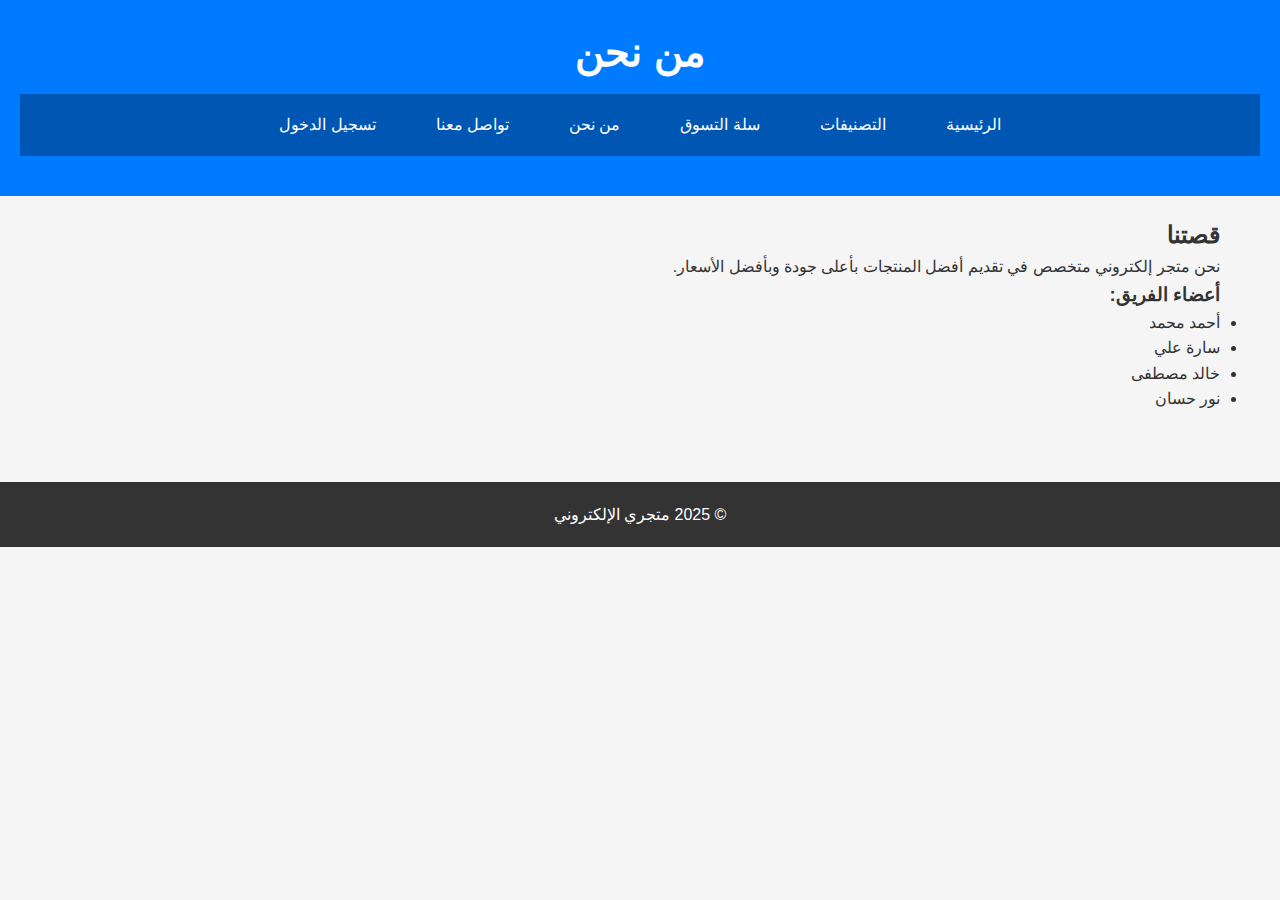
<file: about.html>
<!DOCTYPE html>
<html lang="ar" dir="rtl">
<head>
  <meta charset="UTF-8">
  <meta name="viewport" content="width=device-width, initial-scale=1.0">
  <title>من نحن</title>
  <link rel="stylesheet" href="style.css">
</head>
<body>
  <header>
    <h1>من نحن</h1>
    <nav>
      <a href="index.html">الرئيسية</a>
      <a href="categories.html">التصنيفات</a>
      <a href="cart.html">سلة التسوق</a>
      <a href="about.html">من نحن</a>
      <a href="contact.html">تواصل معنا</a>
      <a href="login.html" id="loginLink">تسجيل الدخول</a>
    </nav>
  </header>

  <main>
    <h2>قصتنا</h2>
    <p>نحن متجر إلكتروني متخصص في تقديم أفضل المنتجات بأعلى جودة وبأفضل الأسعار.</p>
    <h3>أعضاء الفريق:</h3>
    <ul>
      <li>أحمد محمد</li>
      <li>سارة علي</li>
      <li>خالد مصطفى</li>
      <li>نور حسان</li>
    </ul>
  </main>

  <footer>
    <p>© 2025 متجري الإلكتروني</p>
  </footer>

  <script src="script.js"></script>
</body>
</html>
</file>
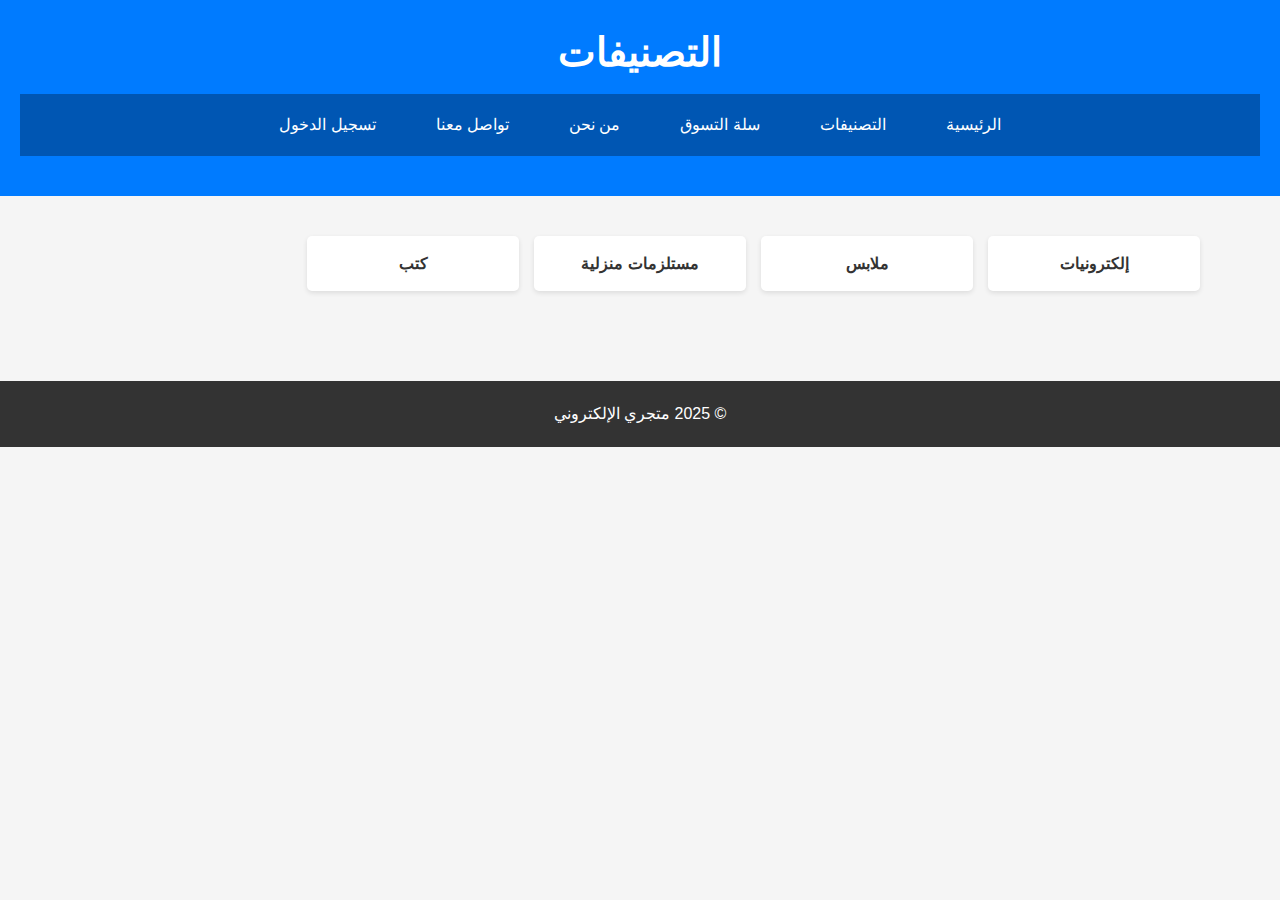
<file: categories.html>
<!DOCTYPE html>
<html lang="ar" dir="rtl">
<head>
  <meta charset="UTF-8">
  <meta name="viewport" content="width=device-width, initial-scale=1.0">
  <title>التصنيفات</title>
  <link rel="stylesheet" href="style.css">
</head>
<body>
  <header>
    <h1>التصنيفات</h1>
    <nav>
      <a href="index.html">الرئيسية</a>
      <a href="categories.html">التصنيفات</a>
      <a href="cart.html">سلة التسوق</a>
      <a href="about.html">من نحن</a>
      <a href="contact.html">تواصل معنا</a>
      <a href="login.html" id="loginLink">تسجيل الدخول</a>
    </nav>
  </header>

  <main class="categories-container">
    <ul>
      <li><a href="product.html">إلكترونيات</a></li>
      <li><a href="product.html">ملابس</a></li>
      <li><a href="product.html">مستلزمات منزلية</a></li>
      <li><a href="product.html">كتب</a></li>
    </ul>
  </main>

  <footer>
    <p>© 2025 متجري الإلكتروني</p>
  </footer>

  <script src="script.js"></script>
</body>
</html>
</file>
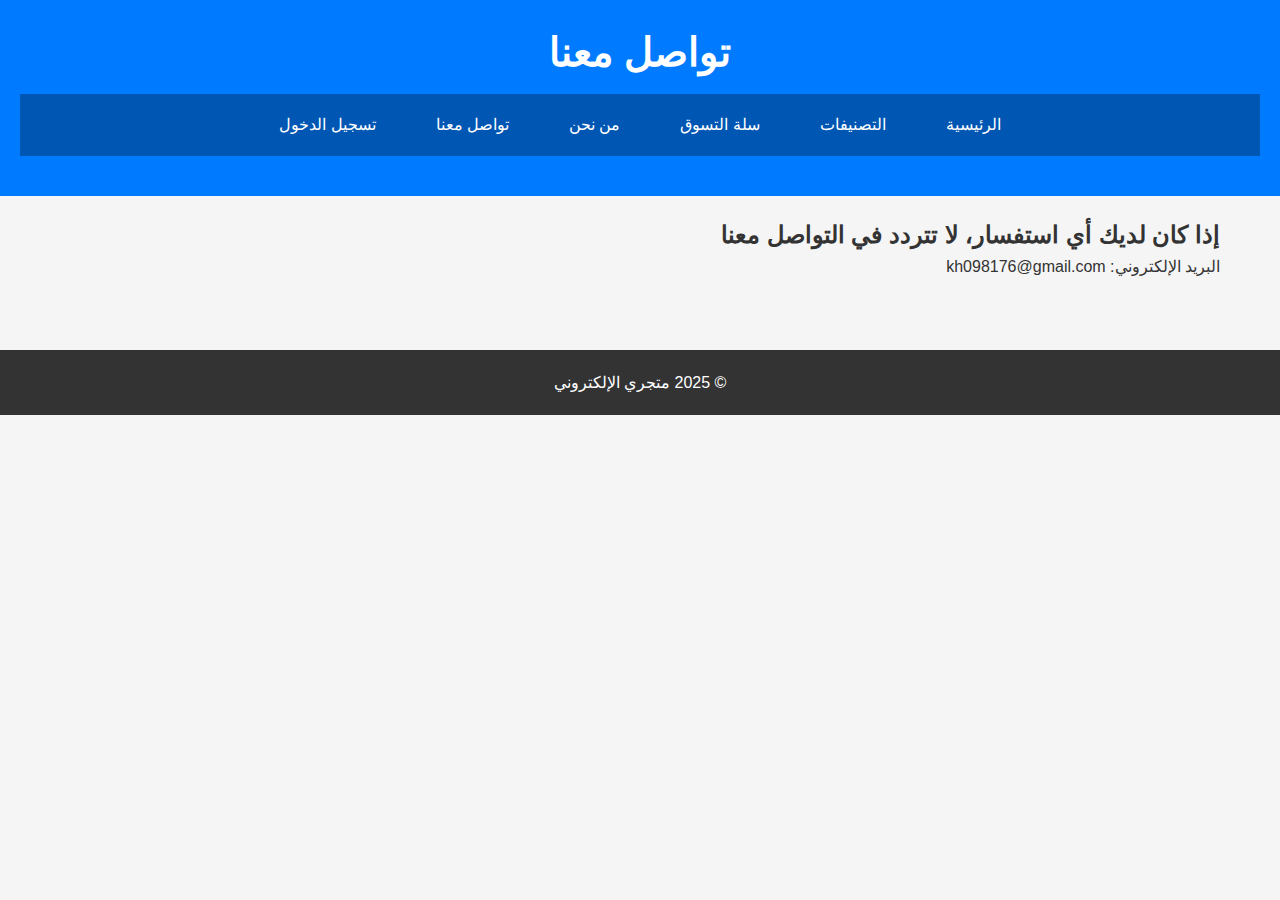
<file: contact.html>
<!DOCTYPE html>
<html lang="ar" dir="rtl">
<head>
  <meta charset="UTF-8">
  <meta name="viewport" content="width=device-width, initial-scale=1.0">
  <title>تواصل معنا</title>
  <link rel="stylesheet" href="style.css">
</head>
<body>
  <header>
    <h1>تواصل معنا</h1>
    <nav>
      <a href="index.html">الرئيسية</a>
      <a href="categories.html">التصنيفات</a>
      <a href="cart.html">سلة التسوق</a>
      <a href="about.html">من نحن</a>
      <a href="contact.html">تواصل معنا</a>
      <a href="login.html" id="loginLink">تسجيل الدخول</a>
    </nav>
  </header>

  <main>
    <h2>إذا كان لديك أي استفسار، لا تتردد في التواصل معنا</h2>
    <p>البريد الإلكتروني: kh098176@gmail.com</p>
  </main>

  <footer>
    <p>© 2025 متجري الإلكتروني</p>
  </footer>

  <script src="script.js"></script>
</body>
</html>
</file>
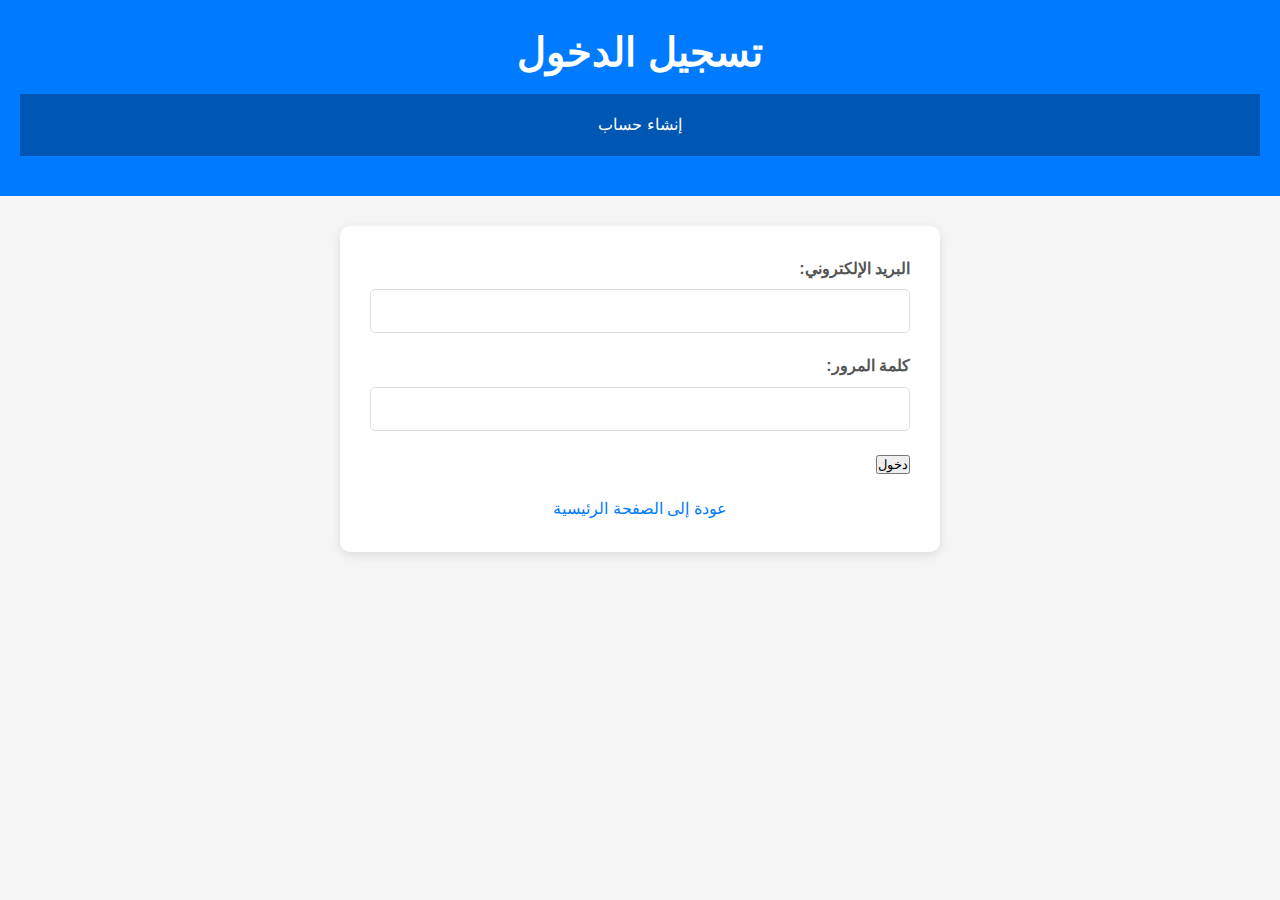
<file: login.html>
<!DOCTYPE html>
<html lang="ar" dir="rtl">
<head>
  <meta charset="UTF-8" />
  <meta name="viewport" content="width=device-width, initial-scale=1.0">
  <title>تسجيل الدخول - متجري الإلكتروني</title>
  <link rel="stylesheet" href="style.css" />
</head>
<body>
  <header>
    <h1>تسجيل الدخول</h1>
    <nav>
      <a href="signup.html">إنشاء حساب</a>
    </nav>
  </header>

  <main class="login-container">
    <form onsubmit="handleLogin(event)">
      <div class="form-group">
        <label for="email">البريد الإلكتروني:</label>
        <input type="email" id="email" required>
      </div>
      <div class="form-group">
        <label for="password">كلمة المرور:</label>
        <input type="password" id="password" required>
      </div>
      <button type="submit">دخول</button>
    </form>
    <a href="index.html" class="back-link">عودة إلى الصفحة الرئيسية</a>
  </main>

  <script src="script.js"></script>
</body>
</html>
</file>
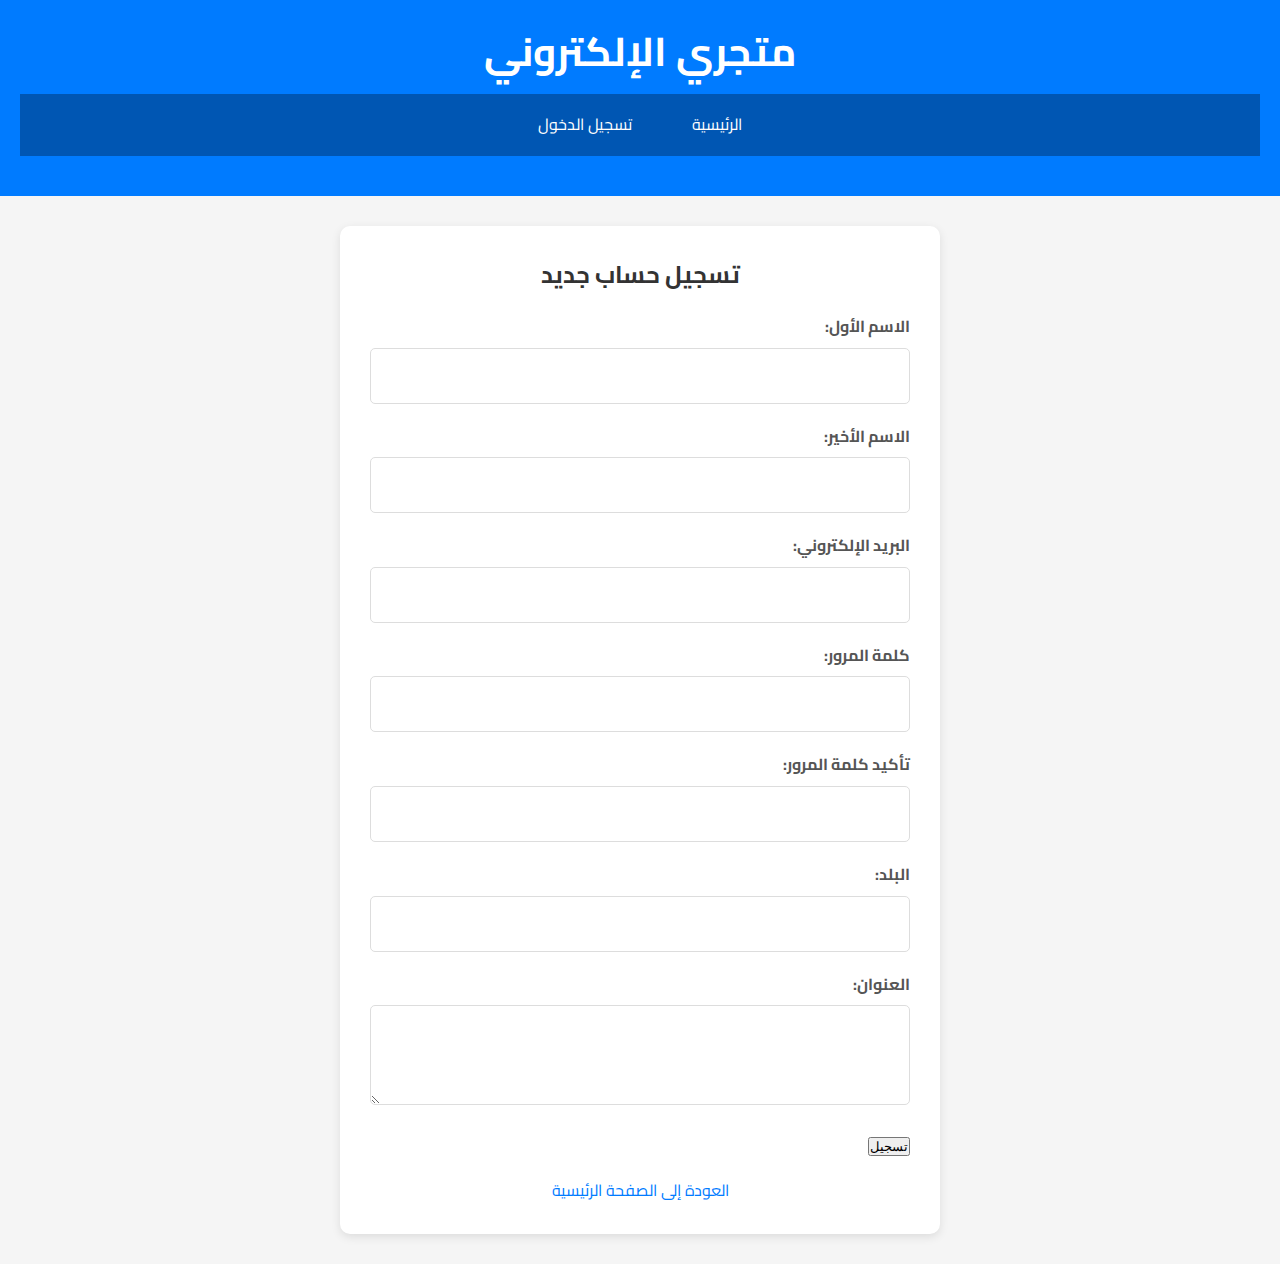
<file: signup.html>
<!DOCTYPE html>
<html lang="ar" dir="rtl">
<head>
  <meta charset="UTF-8">
  <meta name="viewport" content="width=device-width, initial-scale=1.0">
  <title>إنشاء حساب</title>
  <link rel="stylesheet" href="style.css">
  <link href="https://fonts.googleapis.com/css2?family=Cairo:wght@400;700&display=swap" rel="stylesheet">
</head>
<body>
  <header>
    <h1>متجري الإلكتروني</h1>
    <nav>
      <a href="index.html">الرئيسية</a>
      <a href="login.html">تسجيل الدخول</a>
    </nav>
  </header>

  <main class="form-container">
    <h2>تسجيل حساب جديد</h2>
    <form onsubmit="registerUser(event)">
      <div class="form-group">
        <label for="firstName">الاسم الأول:</label>
        <input type="text" id="firstName" required>
      </div>
      <div class="form-group">
        <label for="lastName">الاسم الأخير:</label>
        <input type="text" id="lastName" required>
      </div>
      <div class="form-group">
        <label for="email">البريد الإلكتروني:</label>
        <input type="email" id="email" required>
      </div>
      <div class="form-group">
        <label for="password">كلمة المرور:</label>
        <input type="password" id="password" required>
      </div>
      <div class="form-group">
        <label for="repeatPassword">تأكيد كلمة المرور:</label>
        <input type="password" id="repeatPassword" required>
      </div>
      <div class="form-group">
        <label for="country">البلد:</label>
        <input type="text" id="country" required>
      </div>
      <div class="form-group">
        <label for="address">العنوان:</label>
        <textarea id="address" required></textarea>
      </div>
      <button type="submit">تسجيل</button>
    </form>
    <a href="index.html" class="back-link">العودة إلى الصفحة الرئيسية</a>
  </main>

  <script src="script.js"></script>
</body>
</html>
</file>
<file: style.css>
/* Reset default styles */
* {
  margin: 0;
  padding: 0;
  box-sizing: border-box;
}

body {
  font-family: 'Cairo', sans-serif;
  background-color: #f5f5f5;
  color: #333;
  line-height: 1.6;
}

header {
  background-color: #007bff;
  color: white;
  padding: 20px;
  text-align: center;
}

header h1 {
  font-size: 2.5rem;
  margin-bottom: 10px;
}

nav {
  background-color: #0056b3;
  padding: 10px;
  margin-bottom: 20px;
  display: flex;
  justify-content: center;
  flex-wrap: wrap;
}

nav a {
  color: white;
  margin: 0 15px;
  text-decoration: none;
  padding: 8px 15px;
  border-radius: 5px;
  transition: all 0.3s ease;
}

nav a:hover {
  background-color: #003d7a;
  transform: translateY(-2px);
}

.search-bar {
  margin: 20px auto;
  display: flex;
  justify-content: center;
  max-width: 500px;
}

.search-bar input {
  padding: 10px 15px;
  width: 70%;
  border: none;
  border-radius: 5px 0 0 5px;
  font-size: 1rem;
}

.search-bar button {
  background-color: #0056b3;
  color: white;
  border: none;
  padding: 10px 15px;
  border-radius: 0 5px 5px 0;
  cursor: pointer;
  transition: background-color 0.3s;
}

.search-bar button:hover {
  background-color: #003d7a;
}

.hero {
  background-color: #eee;
  text-align: center;
  padding: 50px 20px;
  margin-bottom: 30px;
}

.hero-image {
  width: 100%;
  max-width: 800px;
  height: auto;
  margin-bottom: 20px;
}

.hero-text h2 {
  font-size: 2rem;
  margin-bottom: 10px;
  color: #333;
}

.hero-text p {
  font-size: 1.2rem;
  color: #555;
}

main {
  padding: 20px;
  max-width: 1200px;
  margin: 0 auto;
}

.product-grid {
  display: grid;
  grid-template-columns: repeat(auto-fill, minmax(280px, 1fr));
  gap: 25px;
  margin: 30px 0;
}

.product {
  background-color: white;
  padding: 20px;
  border-radius: 10px;
  box-shadow: 0 3px 10px rgba(0, 0, 0, 0.1);
  transition: transform 0.3s;
}

.product:hover {
  transform: translateY(-5px);
}

.product h3 {
  font-size: 1.5rem;
  margin: 15px 0 10px;
  color: #333;
}

.product p {
  font-size: 1rem;
  color: #555;
  margin-bottom: 10px;
}

.product button {
  background-color: #28a745;
  color: white;
  border: none;
  padding: 10px 15px;
  border-radius: 5px;
  cursor: pointer;
  width: 100%;
  font-size: 1rem;
  transition: background-color 0.3s;
}

.product button:hover {
  background-color: #218838;
}

.checkout-btn {
  background-color: #dc3545;
  color: white;
  border: none;
  padding: 12px 25px;
  border-radius: 5px;
  cursor: pointer;
  font-size: 1.1rem;
  margin-top: 20px;
  display: block;
  width: 200px;
  margin: 20px auto;
  transition: background-color 0.3s;
}

.checkout-btn:hover {
  background-color: #c82333;
}

footer {
  background-color: #333;
  color: white;
  text-align: center;
  padding: 20px;
  margin-top: 50px;
}

footer p {
  font-size: 1rem;
}

/* Form styles */
.form-container, .login-container {
  padding: 30px;
  background-color: white;
  max-width: 600px;
  margin: 30px auto;
  border-radius: 10px;
  box-shadow: 0 3px 10px rgba(0, 0, 0, 0.1);
}

.form-container h2, .login-container h2 {
  text-align: center;
  margin-bottom: 20px;
  color: #333;
}

.form-group {
  margin-bottom: 20px;
}

.form-group label {
  display: block;
  margin-bottom: 8px;
  font-weight: bold;
  color: #555;
}

.form-group input,
.form-group textarea,
.form-group select {
  width: 100%;
  padding: 12px;
  border: 1px solid #ddd;
  border-radius: 5px;
  font-size: 1rem;
  font-family: 'Cairo', sans-serif;
}

.form-group textarea {
  min-height: 100px;
  resize: vertical;
}

.back-link {
  display: block;
  text-align: center;
  margin-top: 20px;
  color: #007bff;
  text-decoration: none;
  transition: color 0.3s;
}

.back-link:hover {
  color: #0056b3;
  text-decoration: underline;
}

/* Cart page styles */
#cartItems {
  list-style: none;
  margin: 20px 0;
}

#cartItems li {
  padding: 15px;
  background-color: white;
  margin-bottom: 10px;
  border-radius: 5px;
  box-shadow: 0 2px 5px rgba(0, 0, 0, 0.1);
  display: flex;
  justify-content: space-between;
}

/* Categories page styles */
.categories-container ul {
  list-style: none;
  display: grid;
  grid-template-columns: repeat(auto-fill, minmax(200px, 1fr));
  gap: 15px;
  padding: 20px;
}

.categories-container li a {
  display: block;
  background-color: white;
  padding: 15px;
  border-radius: 5px;
  text-align: center;
  text-decoration: none;
  color: #333;
  font-weight: bold;
  transition: all 0.3s;
  box-shadow: 0 2px 5px rgba(0, 0, 0, 0.1);
}

.categories-container li a:hover {
  background-color: #007bff;
  color: white;
  transform: translateY(-3px);
}

/* Image styles */
.product-image {
  width: 100%;
  height: auto;
  border-radius: 10px;
  margin-bottom: 15px;
}

.category-image {
  width: 50px;
  height: auto;
  margin-right: 10px;
  vertical-align: middle;
}

.cart-image {
  width: 100px;
  height: auto;
  display: block;
  margin: 20px auto;
}

.hero-image {
  width: 100%;
  max-width: 800px;
  height: auto;
  margin-bottom: 20px;
}

/* Responsive design */
@media (max-width: 768px) {
  header h1 {
    font-size: 2rem;
  }
  
  nav {
    flex-direction: column;
    align-items: center;
  }
  
  nav a {
    margin: 5px 0;
    width: 100%;
    text-align: center;
  }
  
  .product-grid {
    grid-template-columns: 1fr;
  }
  
  .search-bar {
    flex-direction: column;
  }
  
  .search-bar input,
  .search-bar button {
    width: 100%;
    border-radius: 5px;
    margin: 5px 0;
  }
  
  .categories-container ul {
    grid-template-columns: 1fr;
  }
}

@media (max-width: 480px) {
  header {
    padding: 15px;
  }
  
  .hero {
    padding: 30px 15px;
  }
  
  .form-container, .login-container {
    padding: 20px;
  }
}
</file>
